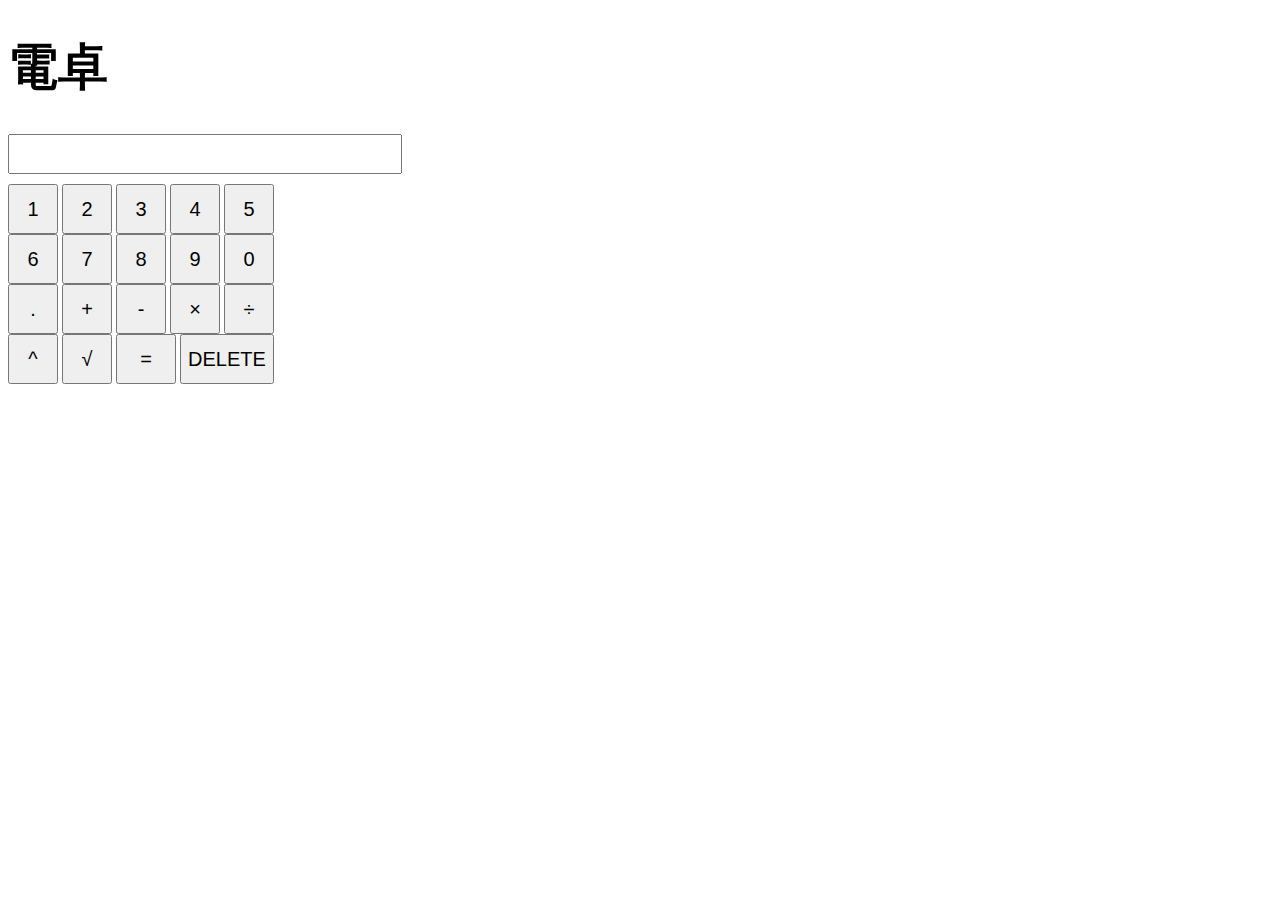
<file: index.html>
<!DOCTYPE html>
<html lang="ja">

<head>
    <meta charset="UTF-8">
    <meta name="viewport" content="width=device-width, initial-scale=1.0">
    <title>電卓</title>
    <link rel="stylesheet" href="style.css">
</head>

<body>
    <h1>電卓</h1>
    <input /><br>
    <button onclick="append( '1' )">1</button>
    <button onclick="append( '2' )">2</button>
    <button onclick="append( '3' )">3</button>
    <button onclick="append( '4' )">4</button>
    <button onclick="append( '5' )">5</button><br>
    <button onclick="append( '6' )">6</button>
    <button onclick="append( '7' )">7</button>
    <button onclick="append( '8' )">8</button>
    <button onclick="append( '9' )">9</button>
    <button onclick="append( '0' )">0</button><br>

    <button onclick="append( '.' )">.</button>
    <button onclick="append( '+' )">+</button>
    <button onclick="append( '-' )">-</button>
    <button onclick="append( '*' )">×</button>
    <button onclick="append( '/' )">÷</button><br>
    <button onclick="append( '**' )">^</button>
    <button onclick="append( '**0.5' )">√</button>

    <button onclick="math()" class="ikoru">=</button>


    <button onclick="update( '' )" class="delete">DELETE</button>



    <script src="main.js"></script>
</body>

</html>
</file>
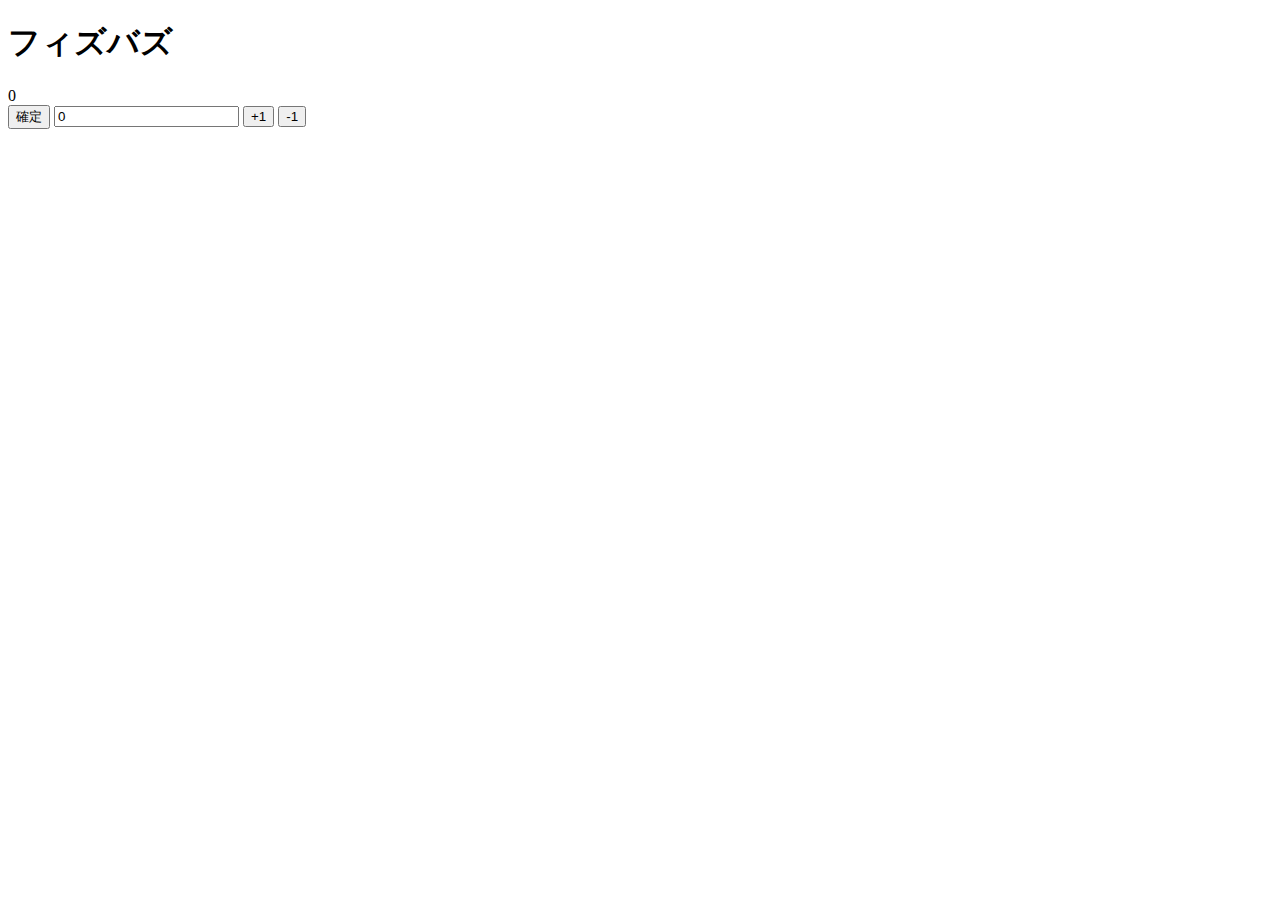
<file: fizbuzz/index.html>
<!DOCTYPE html>
<html lang="ja">

<head>
    <meta charset="UTF-8">
    <meta name="viewport" content="width=device-width, initial-scale=1.0">
    <title>フィズバズ</title>
</head>

<body>
    <h1>フィズバズ</h1>
    <div id="now_num">0</div>
    <input type="button" onclick="FizzBuzz()" value="確定" id="confirm" />
    <input type="text" value="0" id="total" />
    <input type="button" value="+1" id="one_up" />
    <input type="button" value="-1" id="one_down" />

    <script src="main.js"></script>
</body>

</html>








<!-- 要件定義 
    ・1〜100をランダムで出力
    ・そのでた値によって３の倍数、５の倍数、１５の倍数の場合で条件分岐-->
</file>
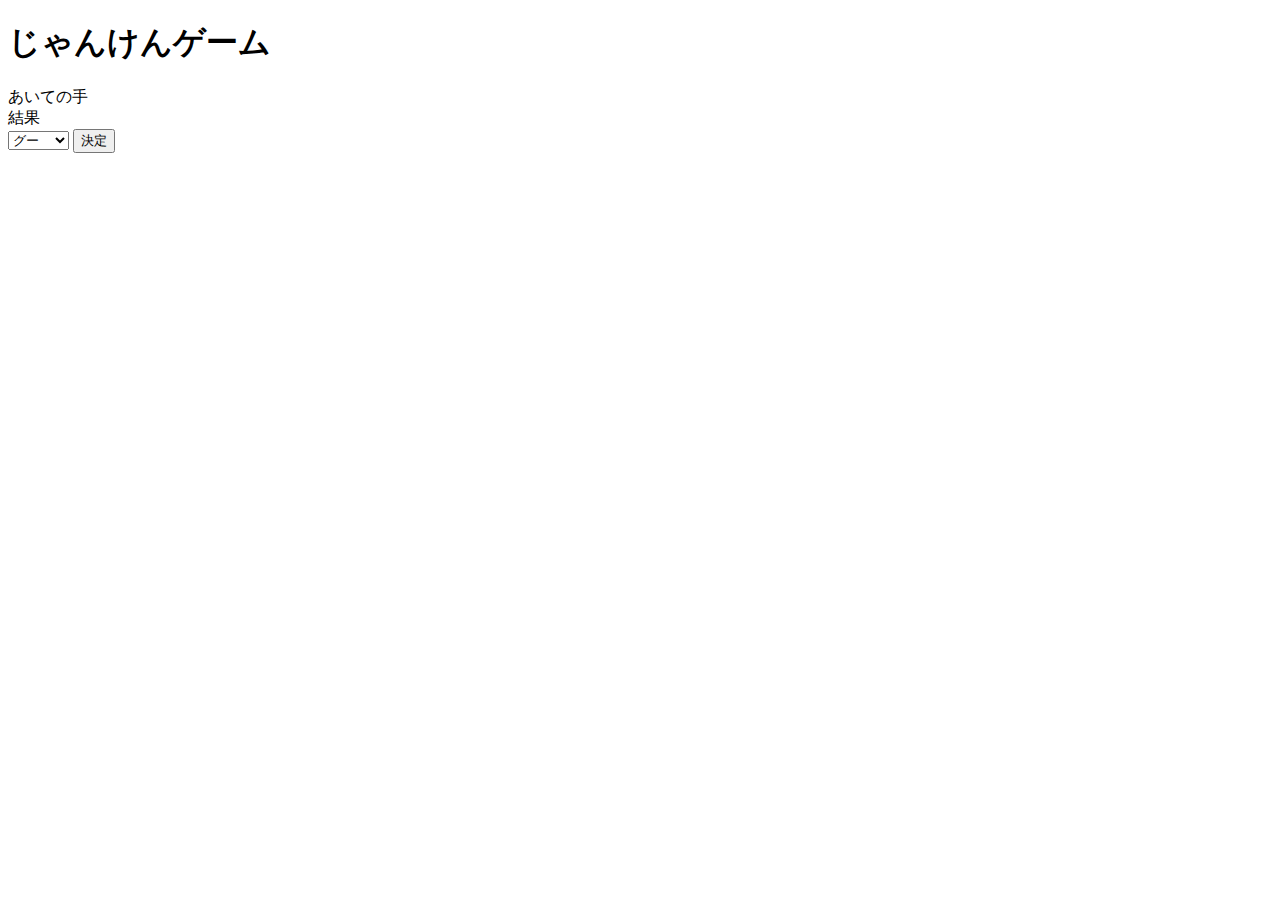
<file: じゃんけん/index.html>
<!DOCTYPE html>
<html lang="ja">

<head>
    <meta charset="UTF-8">
    <meta name="viewport" content="width=device-width, initial-scale=1.0">
    <title>じゃんけんゲーム</title>
</head>

<body>
    <h1>じゃんけんゲーム</h1>

    <div id="message1">あいての手</div>

    <div id="message2">結果</div>

    <form>
        <select id="myHand">
            <option id="gu">グー</option>
            <option id="tyoki">チョキ</option>
            <option id="pa">パー</option>
        </select>

        <input type="button" value="決定" onclick="Janken()">
    </form>

    <script src="main.js"></script>
    <!-- <script src="sub.js"></script> -->
</body>

</html>




<!-- 
    要件定義
    ・3つのセレクトボタンを作成
    ・そのボタンごとに「グー」「チョキ」「パー」を作成
    ・ボタンを押したときに相手が「グー」「チョキ」「パー」のいずれかをランダムで出力
      ・グー＝０、チョキ＝１、パー＝２として、それぞれに対応した勝ち負けあいこの場合分け

    ・自分が選択したボタンごとに勝った時、負けた時、あいこの時の条件設定
    ・条件によって何かしらの表示をする
     -->
</file>
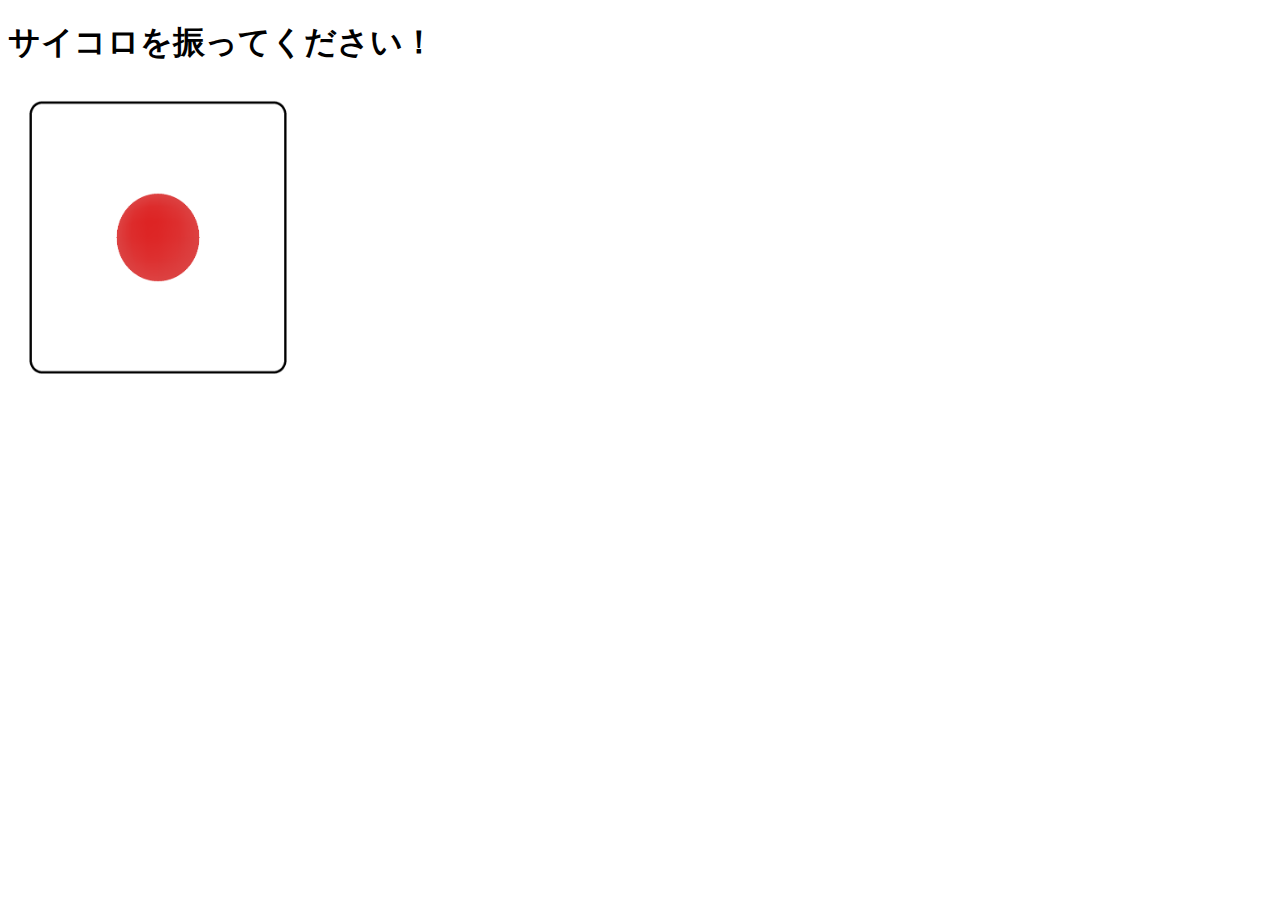
<file: サイコロ/index.html>
<!DOCTYPE html>
<html lang="ja">

<head>
    <meta charset="UTF-8">
    <meta name="viewport" content="width=device-width, initial-scale=1.0">
    <title>サイコロ</title>
</head>

<body>
    <h1>サイコロを振ってください！</h1>
    <a href="JavaScript:change()">
        <img src="saikoro1.png" name="saikoro" width=300 height=300>
    </a>

    <script src="main.js"></script>
</body>

</html>
</file>
<file: style.css>
h1 {
  font-size: 50px; }

input {
  font-size: 30px;
  text-align: right;
  margin-bottom: 10px; }

button {
  width: 50px;
  height: 50px;
  font-size: 20px; }

.delete {
  width: auto; }

.ikoru {
  width: 60px; }

/*# sourceMappingURL=style.css.map */
</file>
